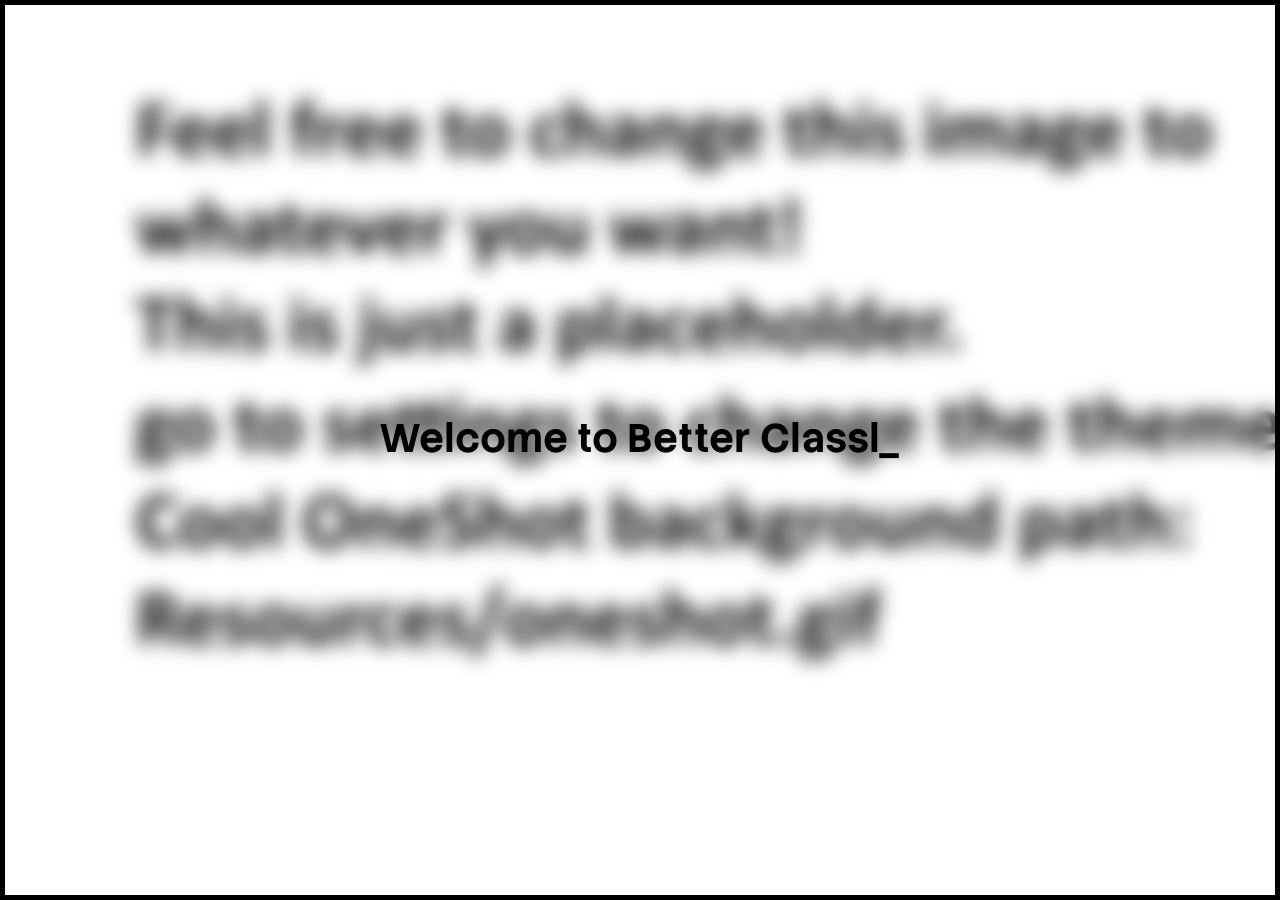
<file: index.html>
<!DOCTYPE html>
    <html id="html" style="scrollbar-width: none;" lang="en">
    <title>
        Better Classlink v2.5.1
    </title>
    <!-- MODAL STUFF  -->
     <head>
     <style>
        .settingsP{
            font-family: 'kamiiFonts';
            font-size: 30px;
            color: var(--bccPrimaryHeader);
        }
     </style>
    <div id="fake-modal" class="modal-container" style="display: none;text-align: left;height: 100vh;top: 0;justify-content: space-between;">
        <div style="color: #FFFFFF;font-family: 'kamiiFonts';font-size: 50px;">Settings ([P] to close.)
        </div>
        <div class="settingsP" style="opacity: 1;">
            <div id="bccstartup"style="opacity: 1;color:#FFFFFF">Startup Speed:</div>
            <label style="display: flex;justify-content: center;">
                <input type="range" min="10" max="100" value="3" step='1' class="startupSlider" id="settingsRange" title="Startup Speed" step="1"style="opacity: 1;">
            </label>
            </div>
        <label class="colorPicker2">
            Top Header Color: 
            <input type="color" id="bccPrimaryTopHeader">
        </label>
    <!-- <button class="classButton" style="padding: 0px; margin-left: 5px;">Set Color</button> -->
    <!-- <div style="height: 20px;"></div>
   <label class="colorPicker2">
            Top Header BG Color: 
            <input type="color" id="bccHeaderBackgroundColor">
        </label> -->
    <!-- <button class="classButton" style="padding: 0px; margin-left: 5px;">Set Color</button> -->
    <div style="height: 20px;"></div>
   <label class="colorPicker">
            Background Image (Should be a link): 
            <input type="text" id="bccImageBackground">
        </label>
    <!-- <button class="classButton" style="padding: 0px; margin-left: 5px;">Set Color</button> -->
    <div style="height: 20px;"></div>
   <label class="colorPicker2">
            Header: "Custom Buttons": 
            <input type="color" id="bccPrimaryHeader">
        </label>
    <!-- <button class="classButton" style="padding: 0px; margin-left: 5px;">Set Color</button> -->
    <div style="height: 20px;"></div>
      <label class="colorPicker">
            Headers: "Classes and Date and Time": 
            <input type="color" id="bccSecondaryHeader">
        </label>
    <!-- <button class="classButton" style="padding: 0px; margin-left: 5px;">Set Color</button> -->
    <div style="height: 20px;"></div>
      <label class="colorPicker2">
            Background Rectangle 1: 
            <input type="color" id="bccPrimaryRect">
        </label>
    <!-- <button class="classButton" style="padding: 0px; margin-left: 5px;">Set Color</button> -->
    <div style="height: 20px;"></div>
      <label class="colorPicker">
            Background Rectangle 2: 
            <input type="color" id="bccSecondaryRect">
        </label>
    <!-- <button class="classButton" style="padding: 0px; margin-left: 5px;">Set Color</button> -->
    <div style="height: 20px;"></div>
      <label class="colorPicker2">
            Button Color 1: 
            <input type="color" id="bccButtonPrimary">
        </label>
    <!-- <button class="classButton" style="padding: 0px; margin-left: 5px;">Set Color</button> -->
    <div style="height: 20px;"></div>
      <label class="colorPicker">
            Button Color 2: 
            <input type="color" id="bccButtonSecondary">
        </label>
    <!-- <button class="classButton" style="padding: 0px; margin-left: 5px;">Set Color</button> -->
    <div style="height: 20px;"></div>
      <label class="colorPicker2">
            HH:MM:SS Time Readout Background: 
            <input type="color" id="bccAmPmReadoutBg">
        </label>
    <!-- <button class="classButton" style="padding: 0px; margin-left: 5px;">Set Color</button> -->
    <div style="height: 20px;"></div>
      <label class="colorPicker">
            HH:MM:SS Time Readout Text: 
            <input type="color" id="bccAmPmReadoutText">
        </label>
    <!-- <button class="classButton" style="padding: 0px; margin-left: 5px;">Set Color</button> -->
    <div style="height: 20px;"></div>
      <label class="colorPicker2">
            MM/DD/YY Time Readout Background: 
            <input type="color" id="bccDatetimeReadoutBg">
        </label>
    <!-- <button class="classButton" style="padding: 0px; margin-left: 5px;">Set Color</button> -->
    <div style="height: 20px;"></div>
      <label class="colorPicker">
            MM/DD/YY Time Readout Text: 
            <input type="color" id="bccDatetimeReadoutText">
        </label>
        <div style="height: 20px;"></div>
        <button class="classButton2" onclick="applyThemeFast()">Apply Theme without Page Reload</button>
    <!-- <button class="classButton" style="padding: 0px; margin-left: 5px;">Set Color</button> -->
    <div style="height: 20px;"></div>

    </div>
        <script>
            function openLink(link){
                console.log(link.slice(0, 8))
                if(link.slice(0,8) == 'https://'){
                    window.open(link)
            }
            else{
                window.open('https://'.concat(link))
            }
        }
        </script>
        <script src="Resources/main.js" defer>
        </script>
        </head>
    <link rel="stylesheet" type="text/css" href="Resources/style.css">
  <link rel="icon" href="Resources/favicon.svg" type="image/svg+xml">
    <div class="containerforhead">
        <div class="bgRect" style="padding: 0px;" id="bgRect"></div>
        <div class="bgRect2" style="padding: 0px;" id="bgRect2">
        </div>
        <div class="bgRect3" style="padding: 0px;" id="bgRect3"></div>
        <div class="newBgRect" style="padding: 0px;place-items: center;display: grid;backdrop-filter: blur(10px);color: transparent;" id="newBgRect">
            <h1 style="color: var(--bccPrimaryTopHeader); font-size: 40px;padding-bottom: 25px;width: 100vh;display: flex;justify-content: center;" id="headthing">loading in progress!</h1>
        </div>
    </div>
    <div id="giantButtonCont" style="width: 32.333333vw;">
    <div class="containerforbuttons" style="color: var(--bccSecondaryHeader);margin-bottom: 10px;top:100px">Classes</div> 
    <div class="INVISIBLE" style="height: 45px;">|
    </div>
    <button class="classButton" onclick="openLink('classroom.google.com')"> Google Classroom</button> 
    <button class="classButton2" id="1Pdbutton">1</button>
    <button class="classButton" id="2Pdbutton">2</button>
    <button class="classButton2" id="3Pdbutton">3</button>
    <button class="classButton" id="4Pdbutton">4</button>
    <button class="classButton2" id="5Pdbutton">5</button>
    <button class="classButton" id="6Pdbutton">6</button>
    <button class="classButton2" id="7Pdbutton">7</button>
    <button class="classButton" id="8Pdbutton">8</button>
    <div class="divider">
        ————————
    </div>
    <div class="containerforbuttons" style="color: var(--bccPrimaryHeader);position: relative;top:0px;left: 0;">External Resources</div> 
    <button class="classButton" onclick="openLink('app.masteryprep.com/student-experience/dashboard/tsia2/overall')">MasteryPrep</button>
    <button class="classButton2" onclick="openLink('kahoot.it')">Kahoot</button>
    <button class="classButton" onclick="openLink('id.blooket.com/login')">Blooket</button>
    <div class="INVISIBLE">
        -
    </div>
    <button class="classButton2" onclick="openLink('comal.schoolobjects.com/student')">Eduphoria Lockdown Browser</button>
    <div class="INVISIBLE">
        -
    </div>
    <input type="text" name="Google Search" class="inputClass" placeholder="Search the web" id="inputgoogle">
    <button class="classButton2" onclick="openLink('google.com/search?q=' + document.getElementById('inputgoogle').value)">Search</button>
    <div class="divider">
        ————————
    <body style="background-color: var(--bccHeaderBackground);">
        <div class="containForLogo" id="container3">    
            <div class="newLogo" id="logo!">
            a Kamii373 App.
            v2.5.1 (Online Ver.)
        </div>
<svg id="Layer_1" xmlns="http://www.w3.org/2000/svg" viewBox="0 0 173.91 190.25" width="40px" height="40px" style="border: 5px solid var(--bccPrimaryHeader); position: fixed; bottom: 0;left: 0;border-radius: 5px ;background-color: var(--bccHeaderBackground);">
  <defs>
    <style>
      .cls-1 {
        fill: #231f20;
      }
    </style>
  </defs>
  <!-- <rect height="100%" width="1200%" fill="#FFFFFF"/> -->
  <path class="cls-1" d="M73.51,49.8c-1.48-2.18-3.26-3.91-5.37-5.11-1.14-.66-1.7-1.14-1.7-1.44,0,.13.81-.7,2.42-2.49,1.83-2.05,3.32-4.11,4.46-6.16,1.57-2.88,2.36-5.61,2.36-8.19,0-9.87-3.39-16.88-10.16-21.03C60.41,2.27,52.48.53,41.74.13c-2.36-.09-10.51-.13-24.44-.13C8.6,0,3.55.09,2.13.26.71.44.02.94.06,1.77l.06.92c.35,7.16.59,12.54.72,16.12.53,13.98.79,23.5.79,28.57,0,4.72-.27,11.82-.82,21.3-.55,9.48-.82,16.56-.82,21.23,0,1.09.63,1.77,1.9,2.03,3.06.66,12.65.98,28.77.98h4.65c2.05.04,3.63.07,4.72.07,2.55,0,4.92-.13,7.2-.32.35-12.5,4.34-23.19,12.05-32.02,4.18-4.8,8.92-8.41,14.22-10.83ZM26.24,23.36c.15-1.68.23-2.94.23-3.77,0-.7,2.36-1.05,7.08-1.05s8.26.33,10.35.98c3.76,1.22,5.64,3.71,5.64,7.47,0,5.37-4.7,8.06-14.09,8.06-5.07,0-7.84-.2-8.32-.59-.74-.52-1.11-2.97-1.11-7.34,0-.83.08-2.09.23-3.77ZM46.72,71.22c-1.92.74-5.24,1.11-9.96,1.11-5.72,0-8.87-.27-9.44-.82-.57-.55-.85-3.4-.85-8.55s.24-7.61.72-8.03c.48-.41,3.54-.62,9.17-.62,4.72,0,8.12.44,10.22,1.31,3.28,1.4,4.91,4.06,4.91,7.99s-1.59,6.33-4.78,7.6Z"/>
  <path class="cls-1" d="M101.23,116.77c-2.48.82-5.06,1.26-7.74,1.26-6.42,0-11.55-2.45-15.4-7.34-3.54-4.5-5.31-10.07-5.31-16.71s1.77-12.06,5.31-16.51c3.84-4.8,8.98-7.21,15.4-7.21,3.71,0,7.29.88,10.74,2.62,2.27,1.18,4.59,2.82,6.95,4.91,1.97,1.75,3.06,2.62,3.28,2.62.53,0,.96-.18,1.31-.53.79-.65,2.7-3.65,5.73-8.98,3.04-5.33,4.55-8.41,4.55-9.24,0-.74-.44-1.59-1.31-2.56-8.04-8.69-19.13-13.04-33.28-13.04-6.57,0-12.55,1.24-17.95,3.71.67.98,1.3,2.03,1.84,3.21,1.57,3.41,2.36,7.03,2.36,10.88,0,8.04-2.51,14.7-7.54,19.98-4.7,4.99-12.38,7.9-22.94,8.79-.02.6-.07,1.18-.07,1.79,0,13.72,4.13,25.07,12.38,34.07,8.47,9.3,19.52,13.95,33.15,13.95.77,0,1.5-.07,2.26-.1,0-.05,0-.09,0-.14,0-9.53,2.12-18,6.28-25.46Z"/>
  <path class="cls-1" d="M122.98,130c.59-.62,1.2-1.21,1.76-1.89.92-1.14,1.38-2.05,1.38-2.75,0-.06-.03-.16-.08-.29-.05.06-.11.12-.16.18-1.16,1.47-2.12,3.06-2.9,4.75Z"/>
  <path class="cls-1" d="M111.12,110.95c1.92-1.66,2.99-2.49,3.21-2.49.43,0,.87.24,1.31.72.7.79,2.6,3.52,5.7,8.19,2.78,4.23,4.35,6.8,4.71,7.7,3.83-4.68,8.9-7.03,15.24-7.03,3.71,0,7.29.88,10.74,2.62,2.27,1.18,4.59,2.82,6.95,4.92,1.97,1.75,3.06,2.62,3.28,2.62.53,0,.96-.18,1.31-.53.79-.65,2.7-3.64,5.73-8.97,3.04-5.33,4.55-8.41,4.55-9.24,0-.74-.44-1.59-1.31-2.56-8.04-8.69-19.13-13.04-33.28-13.04-13.02,0-23.74,4.85-32.17,14.54-2.28,2.62-4.21,5.41-5.85,8.35,1.04-.35,2.07-.74,3.07-1.23,2.23-1.09,4.5-2.62,6.81-4.59Z"/>
  <path class="cls-1" d="M169.12,165.16c-3.1-4.67-5-7.4-5.7-8.19-.44-.48-.88-.72-1.31-.72-.22,0-1.29.83-3.21,2.49-2.32,1.97-4.59,3.5-6.81,4.59-3.41,1.66-7.01,2.49-10.81,2.49-6.42,0-11.55-2.45-15.4-7.34-3.54-4.5-5.31-10.07-5.31-16.71,0-4.4.82-8.31,2.41-11.77-7.33,7.76-16.67,11.88-28.02,12.36.03,13.66,4.15,24.97,12.38,33.94,8.47,9.3,19.52,13.95,33.15,13.95s24-4.78,32.04-14.35c.92-1.14,1.38-2.05,1.38-2.75,0-.48-1.59-3.15-4.78-7.99Z"/>
</svg>
        <!-- <div style="width: 40px;height: 40px;border: 5px solid var(--bccPrimaryHeader);position: fixed;bottom: 0;left: 0;border-radius: 5px;background-color: var(--bccHeaderBackground);"></div> -->
    <div style="color:var(--bccSecondaryHeader); font-size: 28px;">Press [P] to open settings.</div>
    <div style="height: 5px;"></div>
    <div style="color:var(--bccSecondaryHeader); font-size: 20px;">Please use Ctrl+ and Ctrl- to zoom and align.</div>
    </div>
    </div>
    <!-- custom buttons zone -->
    <div class="buttons_zone" style="color: var(--bccPrimaryHeader);" id="buttonzone">Custom Buttons
    <div id="appendingDiv" class="appender"></div>
    </div> 
    <div class="dateTimeZone" style="color: var(--bccSecondaryHeader);font-size: 45px;" id="dateTime">Date and Time
        <div id="updateTime" class="dateTimeZoneUpdater" style="color: var(--bccAmPmReadoutText); background-color: transparent; border-radius: 16px; border: 5px solid var(--bccAmPmReadoutBg); padding-left: 5px;font-size: 45px;left: 5px;backdrop-filter: blur(10px);position: relative;
          box-shadow: 6px 6px #000000D9">
            DateTime will go here.
        </div>
        <div class="divider" style="position: relative;">————————</div>
        <div class="dateTimeZoneUpdater" style="color: var(--bccDatetimeReadoutText);background-color: transparent; border-radius: 16px; border: 5px solid var(--bccDatetimeReadoutBg); padding-left: 5px;font-size: 70px;left: 5px;position: relative;font-size:45px;backdrop-filter: blur(10px);
          box-shadow: 6px 6px #000000D9" id="wannacry">
            DateTime will go here.
        </div>
    </div>
    </body>

    </html>
</file>
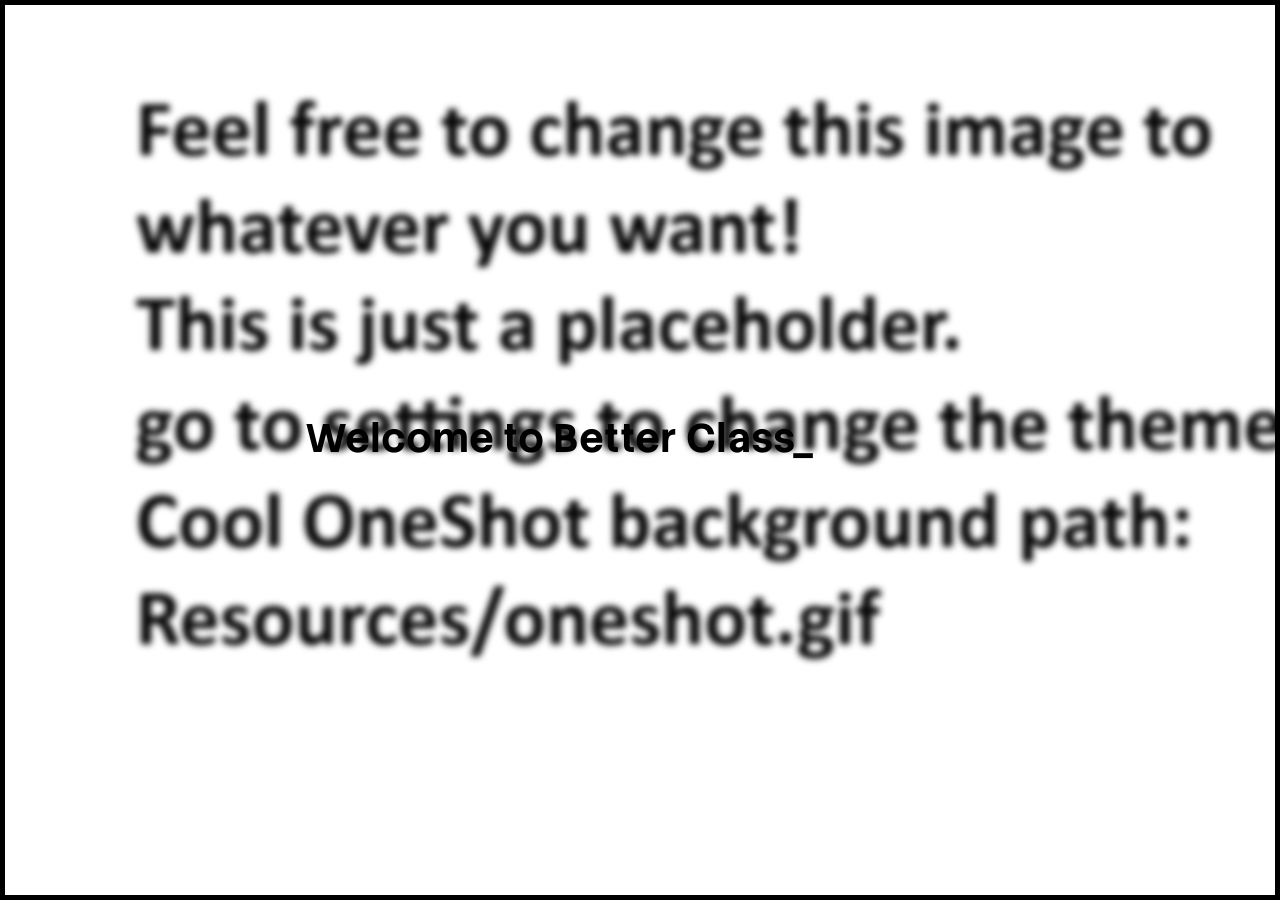
<file: better-classlink.html>
<!DOCTYPE html>
    <html id="html" style="scrollbar-width: none;">
    <title>
        Better Classlink v2.11
    </title>
    <!-- MODAL STUFF  -->
     <head>
     <style>
        .settingsP{
            font-family: 'kamiiFonts';
            font-size: 30px;
            color: var(--bccPrimaryHeader);
        }
     </style>
    <div id="fake-modal" class="modal-container" style="display: none;text-align: left;height: 100vh;top: 0;">
        <div style="color: #FFFFFF;font-family: 'kamiiFonts';font-size: 50px;">Settings ([P] to close.)
        </div>
        <div class="settingsP" style="opacity: 1;">
            <div id="bccstartup"style="opacity: 1;color:#FFFFFF">Startup Speed:</div>
            <label style="display: flex;justify-content: center;">
                <input type="range" min="10" max="100" value="3" step='1' class="startupSlider" id="settingsRange" title="Startup Speed" step="1"style="opacity: 1;">
            </label>
            </div>
        <label class="colorPicker">
            Top Header Color: 
            <input type="color" id="bccPrimaryTopHeader">
        </label>
    <!-- <button class="classButton" style="padding: 0px; margin-left: 5px;">Set Color</button> -->
    <div style="height: 20px;"></div>
   <label class="colorPicker2">
            Top Header BG Color: 
            <input type="color" id="bccHeaderBackgroundColor">
        </label>
    <!-- <button class="classButton" style="padding: 0px; margin-left: 5px;">Set Color</button> -->
    <div style="height: 20px;"></div>
   <label class="colorPicker">
            Background Image (Should be a link): 
            <input type="text" id="bccImageBackground">
        </label>
    <!-- <button class="classButton" style="padding: 0px; margin-left: 5px;">Set Color</button> -->
    <div style="height: 20px;"></div>
   <label class="colorPicker2">
            Headers: "Classes" and "Date and Time": 
            <input type="color" id="bccPrimaryHeader">
        </label>
    <!-- <button class="classButton" style="padding: 0px; margin-left: 5px;">Set Color</button> -->
    <div style="height: 20px;"></div>
      <label class="colorPicker">
            Header "Custom Buttons": 
            <input type="color" id="bccSecondaryHeader">
        </label>
    <!-- <button class="classButton" style="padding: 0px; margin-left: 5px;">Set Color</button> -->
    <div style="height: 20px;"></div>
      <label class="colorPicker2">
            Background Rectangle 1: 
            <input type="color" id="bccPrimaryRect">
        </label>
    <!-- <button class="classButton" style="padding: 0px; margin-left: 5px;">Set Color</button> -->
    <div style="height: 20px;"></div>
      <label class="colorPicker">
            Background Rectangle 2: 
            <input type="color" id="bccSecondaryRect">
        </label>
    <!-- <button class="classButton" style="padding: 0px; margin-left: 5px;">Set Color</button> -->
    <div style="height: 20px;"></div>
      <label class="colorPicker2">
            Button Color 1: 
            <input type="color" id="bccButtonPrimary">
        </label>
    <!-- <button class="classButton" style="padding: 0px; margin-left: 5px;">Set Color</button> -->
    <div style="height: 20px;"></div>
      <label class="colorPicker">
            Button Color 2: 
            <input type="color" id="bccButtonSecondary">
        </label>
    <!-- <button class="classButton" style="padding: 0px; margin-left: 5px;">Set Color</button> -->
    <div style="height: 20px;"></div>
      <label class="colorPicker2">
            HH:MM:SS Time Readout Background: 
            <input type="color" id="bccAmPmReadoutBg">
        </label>
    <!-- <button class="classButton" style="padding: 0px; margin-left: 5px;">Set Color</button> -->
    <div style="height: 20px;"></div>
      <label class="colorPicker">
            HH:MM:SS Time Readout Text: 
            <input type="color" id="bccAmPmReadoutText">
        </label>
    <!-- <button class="classButton" style="padding: 0px; margin-left: 5px;">Set Color</button> -->
    <div style="height: 20px;"></div>
      <label class="colorPicker2">
            MM/DD/YY Time Readout Background: 
            <input type="color" id="bccDatetimeReadoutBg">
        </label>
    <!-- <button class="classButton" style="padding: 0px; margin-left: 5px;">Set Color</button> -->
    <div style="height: 20px;"></div>
      <label class="colorPicker">
            MM/DD/YY Time Readout Text: 
            <input type="color" id="bccDatetimeReadoutText">
        </label>
    <!-- <button class="classButton" style="padding: 0px; margin-left: 5px;">Set Color</button> -->
    <div style="height: 20px;"></div>

    </div>
        <script>
            function openLink(link){
                console.log(link.slice(0, 8))
                if(link.slice(0,8) == 'https://'){
                    window.open(link)
            }
            else{
                window.open('https://'.concat(link))
            }
        }
        </script>
        <script src="Resources/main.js" defer>
        </script>
        </head>
    <link rel="stylesheet" type="text/css" href="Resources/style.css">
  <link rel="icon" href="Resources/favicon.svg" type="image/svg+xml">
    <div class="containerforhead">
        <div class="bgRect" style="padding: 0px;" id="bgRect"></div>
        <div class="bgRect2" style="padding: 0px;" id="bgRect2">
        </div>
        <div class="bgRect3" style="padding: 0px;" id="bgRect3"></div>
        <div class="newBgRect" style="padding: 0px;place-items: center;display: grid;" id="newBgRect">
            <h1 style="color: var(--bccPrimaryTopHeader); font-size: 40px;padding-bottom: 25px;height: min-content;" id="headthing">loading in progress!</h1>
        </div>
    </div>
    <div id="giantButtonCont" style="width: 32.333333vw;">
    <div class="containerforbuttons" style="color: var(--bccSecondaryHeader);margin-bottom: 10px;top:100px">Classes</div> 
    <div class="INVISIBLE" style="height: 45px;">|
    </div>
    <button class="classButton" onclick="openLink('classroom.google.com')"> Google Classroom</button> 
    <button class="classButton2" id="1Pdbutton">1</button>
    <button class="classButton" id="2Pdbutton">2</button>
    <button class="classButton2" id="3Pdbutton">3</button>
    <button class="classButton" id="4Pdbutton">4</button>
    <button class="classButton2" id="5Pdbutton">5</button>
    <button class="classButton" id="6Pdbutton">6</button>
    <button class="classButton2" id="7Pdbutton">7</button>
    <button class="classButton" id="8Pdbutton">8</button>
    <div class="divider">
        ————————
    </div>
    <div class="containerforbuttons" style="color: var(--bccPrimaryHeader);position: relative;top:0px;left: 0;">External Resources</div> 
    <button class="classButton" onclick="openLink('app.masteryprep.com/student-experience/dashboard/tsia2/overall')">MasteryPrep</button>
    <button class="classButton2" onclick="openLink('kahoot.it')">Kahoot</button>
    <button class="classButton" onclick="openLink('id.blooket.com/login')">Blooket</button>
    <div class="INVISIBLE">
        -
    </div>
    <button class="classButton2" onclick="openLink('comal.schoolobjects.com/student')">Eduphoria Lockdown Browser</button>
    <div class="INVISIBLE">
        -
    </div>
    <input type="text" name="Google Search" class="inputClass" placeholder="Search the web" id="inputgoogle">
    <button class="classButton2" onclick="openLink('google.com/search?q=' + document.getElementById('inputgoogle').value)">Search</button>
    <div class="divider">
        ————————
    <body>
        <div class="containForLogo" id="container3">    
            <div class="newLogo" id="logo!">
            a Kamii373 App.
            v2.11 (Online Ver.)
        </div>
        <img src="Resources/favicon.svg" width="40px" height="40px" style="border: 5px solid var(--bccPrimaryHeader); position: fixed; bottom: 0;left: 0;border-radius: 5px ;background-color: var(--bccHeaderBackground);">
        <!-- <div style="width: 40px;height: 40px;border: 5px solid var(--bccPrimaryHeader);position: fixed;bottom: 0;left: 0;border-radius: 5px;background-color: var(--bccHeaderBackground);"></div> -->
    <div style="color:var(--bccSecondaryHeader); font-size: 28px;">Press [P] to open settings.</div>
    <div style="height: 5px;"></div>
    <div style="color:var(--bccSecondaryHeader); font-size: 20px;">Please use Ctrl+ and Ctrl- to zoom and align.</div>
    </div>
    </div>
    <!-- custom buttons zone -->
    <div class="buttons_zone" style="color: var(--bccPrimaryHeader);" id="buttonzone">Custom Buttons
    <div id="appendingDiv" class="appender"></div>
    </div> 
    <div class="dateTimeZone" style="color: var(--bccSecondaryHeader);" id="dateTime">Date and Time
        <div id="updateTime" class="dateTimeZoneUpdater" style="color: var(--bccAmPmReadoutText); background-color: var(--bccAmPmReadoutBg); border-radius: 2px; border: 5px solid black; padding-left: 5px;font-size: 45px;left: 5px;">
            DateTime will go here.
        </div>
        <div style="font-family: 'kamiiFonts';color: transparent;">
            if you read this you're cool
        </div>
        <div class="divider">————————</div>
        <div class="dateTimeZoneUpdater" style="color: var(--bccDatetimeReadoutText);background-color: var(--bccDatetimeReadoutBg); border-radius: 2px; border: 5px solid black; padding-left: 5px;font-size: 70px;left: 5px;position: relative;font-size:xx-large" id="wannacry">
            DateTime will go here.
        </div>
    </div>
    </body>

    </html>
</file>
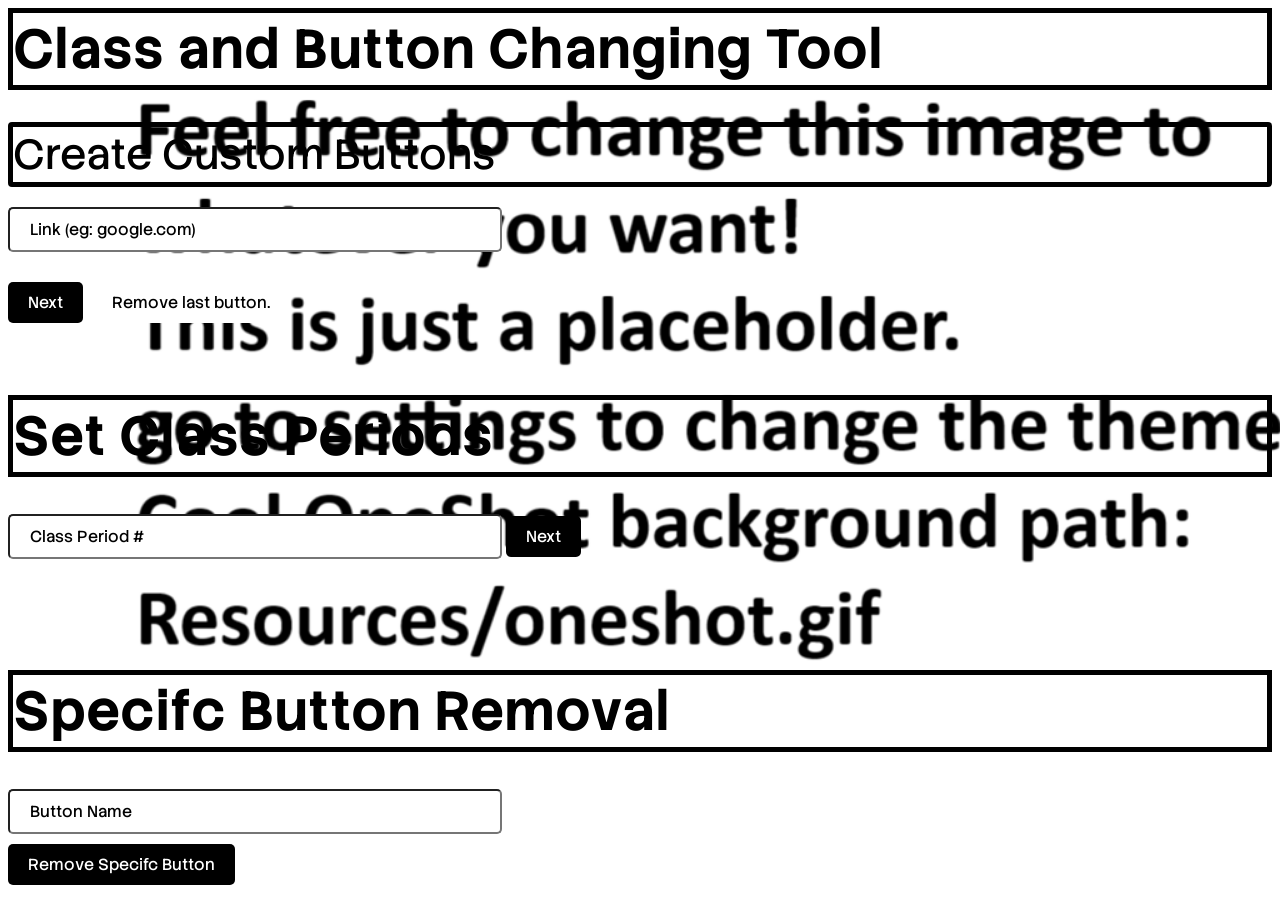
<file: class-changer.html>
<!DOCTYPE html>
<html>
    <script>
        let classProgress = 0
        let progress = 0
        let buttonName = ''
        let buttonLink = ''
        function defineDefault(item){
        if(item != 'bccHeaderBackgroundColor'){
            document.documentElement.style.setProperty(`--${item}`, localStorage.getItem(item))
        }
        else{
            document.documentElement.style.setProperty('--bccHeaderBackground', '#FFFFFF')
        }
    }
        function nextFunc(){
            console.log(progress)
            buttonLink = document.getElementById('input1').value
            console.log(buttonLink)
            document.getElementById('next').style.display = 'none'
            document.getElementById('input1').style.display = 'none'
            document.getElementById('creator').style.display = 'block'
            document.getElementById('input2').style.display = 'block'
        }
    </script>
<style>
    h1{
        color: var(--bccPrimaryHeader);
        border: 5px solid black !important;
    }
    .inputClass{
        background-color: var(--bccButtonPrimary); /* Green background */
         color: var(--bccButtonSecondary); /* White text */
          padding: 10px 20px; /* Spacing inside the button */
         border: 5x; /* No border */
         border-radius: 5px; /* Rounded corners */
          cursor: pointer; /* Changes cursor to a hand on hover */
          font-size: 16px; /* Text size */
          font-family: 'kamiiFonts'; /* Font style */
          transition: background-color 0.3s ease; /* Smooth transition on hover */
          width: 450px;
    }
    .inputClass2{
        background-color: var(--bccButtonSecondary); /* Green background */
         color: var(--bccButtonPrimary); /* White text */
          padding: 10px 20px; /* Spacing inside the button */
         border: 5x; /* No border */
         border-radius: 5px; /* Rounded corners */
        cursor: pointer; /* Changes cursor to a hand on hover */
          font-size: 16px; /* Text size */
          font-family: 'kamiiFonts'; /* Font style */
          transition: background-color 0.3s ease; /* Smooth transition on hover */
          width: 450px;
    }
    .inputClass::placeholder{
        color: var(--bccButtonSecondary)
    }
    .inputClass2::placeholder{
        color: var(--bccButtonPrimary)
    }
    html{
        /* background-color: gray; */
        background-repeat: no-repeat;
        background-size: cover;
        /* background-position: center; */
    }
    .TopHeader{
        font-family: "kamiiFonts", sans-serif;
        color: var(--bccPrimaryHeader);
        background-color: var(--bccHeaderBackgroundColor);
        /* border: 5px solid black;
        border-radius: 5px; */;
        margin-top: 0px;
    }
       @font-face {
        font-family: kamiiFonts;
        src: url(Resources/StackSansText-VariableFont_wght.ttf);
    }
    .containerforbuttons{
        font-family: 'kamiiFonts', sans-serif;
        font-size: 45px;
        position: relative;
        top: -20px;
        color: var(--bccPrimaryHeader) !important;
        border: 5px solid black;
        background-color: var(--bccHeaderBackgroundColor) !important;
        border-radius: 4px;
    }
    .classButton{
        background-color: var(--bccButtonPrimary); /* Green background */
         color: var(--bccButtonSecondary); /* White text */
          padding: 10px 20px; /* Spacing inside the button */
         border: none; /* No border */
         border-radius: 5px; /* Rounded corners */
        cursor: pointer; /* Changes cursor to a hand on hover */
          font-size: 16px; /* Text size */
          font-family: 'kamiiFonts'; /* Font style */
          transition: background-color 0.3s ease; /* Smooth transition on hover */
          margin-top: 12px;
    }
     .classButton2{
        background-color: var(--bccButtonSecondary); /* Green background */
         color: var(--bccButtonPrimary); /* White text */
          padding: 10px 20px; /* Spacing inside the button */
         border: none; /* No border */
         border-radius: 5px; /* Rounded corners */
        cursor: pointer; /* Changes cursor to a hand on hover */
          font-size: 16px; /* Text size */
          font-family: 'kamiiFonts'; /* Font style */
          transition: background-color 0.3s ease; /* Smooth transition on hover */
    }
</style>
    <body>
        <h1 class="TopHeader" style="font-size: 55px;background-color: transparent;">
            Class and Button Changing Tool
        </h1>
            <div style="height: 15px;"></div>
    <div style="padding-bottom: 50px;">
        <div class="containerforbuttons" style="font-size: 42px;" id="customButtons">Create Custom Buttons
    </div>
    <script>
        function customButtonCreator(){
            let validity = true
            link = buttonLink
            name = document.getElementById('input2').value
            console.log(`Link: ${link}, Name: ${name}`)
        if (name.includes('$')){
            validity = false
            alert('Names cannot include a "$".')
        }  
        if (name.includes('#')){
            validity = false
            alert('Names cannot include a "#".')
        } 
        if (name.includes('*')){
            validity = false
            alert('Names cannot include a "*".')
        }   
        if (link.includes('$')){
            validity = false
            alert('Links cannot include a "$".')
        }  
        if (link.includes('#')){
            validity = false
            alert('Links cannot include a "#"')
        }  
        if (link.includes('*')){
            validity = false
            alert('Links cannot include a "*"')
        }  
        if (validity)
        {
        //             function nextFunc(){
        //     console.log(progress)
        //     buttonLink = document.getElementById('input1').value
        //     console.log(buttonLink)
        //     document.getElementById('next').style.display = 'none'
        //     document.getElementById('input1').style.display = 'none'
        //     document.getElementById('creator').style.display = 'block'
        //     document.getElementById('input2').style.display = 'block'
        // }
        document.getElementById('next').style.display = 'block'
        document.getElementById('input1').style.display = 'block'
        document.getElementById('input1').value = ''
        document.getElementById('input2').style.display = 'none'
        document.getElementById('creator').style.display = 'none'
        document.getElementById('input2').value = ''
        alert('Reload your page for the effects to occur.')
        if (localStorage.getItem('%customButtons') == null) 
        {
            localStorage.setItem('%customButtons', '$' + name + '#' + link + '*')
        }
        else
        {
            localStorage.setItem('%customButtons', localStorage.getItem('%customButtons') + '$' + name + '#' + link +  '*')
        }
        
    }
        }
    </script>
    <input type="text" name="Custom Button Link" class="inputClass" placeholder="Link (eg: google.com)" id="input1">
    <input type="text" name="Custom Button Name" class="inputClass2" placeholder="Name (eg: Google)" id="input2">
    <div style="color:transparent">gurt yo</div>
    <button class="classButton2" onclick="nextFunc()" style="margin-top: 0px;" id="next">Next</button>
    <button class="classButton2" onclick="customButtonCreator()" style="margin-top: 0px;" id="creator">Create New Button</button>
    <button class="classButton" onclick="removeLastButton()" style="margin-left: 5px">Remove last button.</button>
    <div style="height: 10px;"></div>
    <div style="height: 25px;border-radius: 5px;background-color: var(--bccHeaderBackgroundColor);border: 5px solid var(--bccHeaderBackgroundColor);"></div>
    <h1 style="font-family: 'kamiiFonts';font-size: 55px;">Set Class Periods</h1>
    <input class="inputClass" placeholder="Class Name" id="classNamer">
    <input class="inputClass2" placeholder="Class Link" id="classLinker">
    <input class="inputClass" placeholder="Class Period #" id="classPerioder">
    <script>
        function nextFunc2(){
            console.log(classProgress)
            if(classProgress == 0){
                toPeriod = document.getElementById('classPerioder').value
                var validity2 = false
                if(isNaN(parseInt(toPeriod))){
                    alert('The class period should be a number!')
                }
                else{
                    console.log('passing')
                    // console.log(parseInt(toPeriod) === NaN)
                    validity2 = true
                }
                if(validity2){
                document.getElementById('classPerioder').style.display = 'none'
                document.getElementById('classLinker').style.display = 'block'
                classProgress = 1
            }
        }
            else if(classProgress == 1){
                toLink = document.getElementById('classLinker').value
                if(toLink.includes('http') && toLink.includes('://')){
                    if(toLink.includes('$')){
                        alert('Links cannot include a "$".')
                    }
                    else{
                    document.getElementById('nextthing').textContent = 'Create Button' 
                    document.getElementById('classLinker').style.display = 'none'
                    document.getElementById('classNamer').style.display = 'block'
                    classProgress = 2
            }
        }
            else{
                alert('This is not a valid link!')
            }
        }
            else if(classProgress == 2){
                toName = document.getElementById('classNamer').value
                if(typeof toName == "string"){
                    if(toName.includes('$')){
                        alert('Names cannot include a "$".')
                    }
                else{   
                document.getElementById('nextthing').textContent = 'Next'   
                document.getElementById('classNamer').style.display = 'none'
                document.getElementById('classPerioder').style.display = 'block'
                classProgress = 0
                localStorage.setItem('%customButtons' + toPeriod.toString(), toName + '$' + toLink)
                alert('Process complete! Please reload the main page.')
                document.getElementById('classLinker').value = ''
                document.getElementById('classPerioder').value = '' 
                document.getElementById('classNamer').value = ''
        }
    }
            else{
                alert('That is not a valid name!')
            }
        }
    }
    </script>
    <button class="classButton2" onclick="nextFunc2()" id="nextthing">Next</button>
    <script>
        function removeLastButton(){
            let majorLocalStorage = localStorage.getItem('%customButtons')
            let finalIdx = majorLocalStorage.lastIndexOf('$')
            let newOutput = majorLocalStorage.slice(0, finalIdx)
            localStorage.setItem('%customButtons', newOutput)
            alert('Reload the main page for the effects to occur.')
        }
    </script>
    <script>
// $Skyward#skyward.iscorp.com/ComalISDTXSkySTS/Session/Signin?area=Home&controller=StudentAccess&action=Home*$Drive#drive.google.com*$Humanities Myth (again)#web.kamihq.com/web/viewer.html?state=%7B"ids"%3A%5B"1I0R
    function destroySpecific(specific, unused){
        console.log('asdasd')
        fullObj = localStorage.getItem('%customButtons')
        console.log('$' + specific + '#')
        fullPack = '$' + specific + '#'
        if(fullObj.includes('$' + specific + '#')){
            // cool lets do stuff
            console.log(fullObj.charAt(fullObj.indexOf(fullPack)))

        }
        else{
            alert('Button Not Found')
        }
    }
    </script>
    <!-- <div class="containerforbuttons" style=" color: var(--bccPrimaryHeader);border: 0px;top: 6px">Advanced Button Removal</div> -->
    <!-- <input type="text" name="Custom Button Link" class="inputClass" placeholder="Name of button to remove" id="input3" style="top:15px"> -->
    <div></div>
    </div>
<head>
<title>BCC Class Changing Tool</title>
</head>
    </body>
  <link rel="icon" href="Resources/favicon.svg?v=222" type="image/svg+xml">
    <script>
        // document.getElementById('remover').addEventListener('click', () => destroySpecific(document.getElementById('input3').value))
        function waiter(){
            
        }
        function runOnLoad(){
            document.getElementById('input2').style.display = 'none'
            document.getElementById('creator').style.display = 'none'
            document.getElementById('classNamer').style.display = 'none'
            document.getElementById('classLinker').style.display = 'none'
            document.body.style.backgroundImage = `url(${localStorage.getItem('bccImageBackground')})`;
            document.body.style.backgroundSize = "cover";
            document.body.style.backgroundRepeat = "no-repeat"; 
            document.body.style.backgroundAttachment = "fixed"; 
            defineDefault('bccPrimaryTopHeader', '#32CD32')
            defineDefault('bccHeaderBackgroundColor', '#FAEBD7')
            defineDefault('bccPrimaryHeader', '#ffb5e0')
            defineDefault('bccSecondaryHeader', '#DC143C')
            defineDefault('bccPrimaryRect', '#e70d73')
            defineDefault('bccImageBackground', 'Resources/oneshot.gif')
            defineDefault('bccSecondaryRect', '#450423')
            defineDefault('bccButtonPrimary', '#EEE8AA')
            defineDefault('bccButtonSecondary', '#330432')
            defineDefault('bccAmPmReadoutText', '#f0a61c')
            defineDefault('bccAmPmReadoutBg', '#f5d4a8')
            defineDefault('bccDatetimeReadoutText', '#c67bca')
            defineDefault('bccDatetimeReadoutBg', '#791365')
            // setInterval(infinite, 5)
            setTimeout(waiter, 500)
        }
        window.onload = runOnLoad
    </script>
<div style="height: 25px;border-radius: 5px;background-color: var(--bccHeaderBackgroundColor);border: 5px solid var(--bccHeaderBackgroundColor);"></div>
    <h1 style="font-family: 'kamiiFonts';font-size: 55px;color: var(--bccSecondaryHeader)">Specifc Button Removal</h1>
    <input class="inputClass" placeholder="Button Name" id="specificRemover">
    <div style="height: 10px;"></div>
    <button class="classButton2" onclick="removeSpecific()">Remove Specifc Button</button>
    <script>
        function removeSpecific(){
            target = document.getElementById('specificRemover').value
            // console.log(target)
            allButtons = localStorage.getItem('%customButtons')
            buttonLocation = allButtons.indexOf('$' + target)
            // console.log('The target is at: ' + buttonLocation)
            if(buttonLocation == -1){
                //if not existing\
                alert('That button does not exist!')
            }
            else{
            index = buttonLocation
            while(allButtons.charAt(index) !== '*'){
                index += 1
                // console.log(allButtons.charAt(index))
                //increment at end of loop,, not start
            }
            buttonEnd = index + 1
            // console.log(index)
            // console.log(buttonEnd)
            // console.log('total slice:' + allButtons.slice(buttonLocation, buttonEnd))
            updatedString = allButtons.slice(0, buttonLocation)
            // console.log(updatedString)
            secondString = allButtons.slice(buttonEnd, allButtons.length)
            // console.log(secondString)
            combiner = updatedString + secondString
            // console.log(combiner)
            localStorage.setItem('%customButtons', combiner)
            console.log(updatedString, 'X-X', secondString, 'X-X', combiner)
            alert('Reload the main page to see the effects!')
        }
        }
    </script>
</html>
</file>
<file: Resources/style.css>
.newBgRect{
        width: 100vw;
        height: 100px;
        margin: 0;
        box-sizing: border-box;
        background-color: var(--bccHeaderBackgroundColor + 'D9');
        border: 5px solid black;
        z-index: 25;
        position: absolute;
        top: 0;
        left: 0;
/* From https://css.glass */
background: rgba(255, 255, 255, 0.03);
/* border-radius: 16px; */
box-shadow: 0 4px 30px rgba(0, 0, 0, 0.1);
backdrop-filter: blur(3px);
-webkit-backdrop-filter: blur(3px);
        /* border-radius: 5px; */
    }
    .headthing{
        z-index: 27;
    }
    .fnForLogo {
        position: absolute;
        width: 115px;
        height: 30px;
        border: 2px solid rgb(0, 0, 0);
        border-radius: 2px;
        padding: 6px;
        background-color: gray;
        bottom: 0;
        right: 0;
    }
    .newLogo{
        font-family: "kamiiFonts";
        position: fixed;
        right: 0;
        bottom: 0;
        font-size: 23px;
        color: var(--bccPrimaryHeader);
        background-color: var(--bccPrimaryRect);
        border: 5px solid var(--bccSecondaryRect);
    }
  .appender {
    width: 32.333333vw;
    display: block;
    gap: 10px;
}

    .containerforhead {
        width: 650px;
        height: 100px;
    }
    @font-face {
        font-family: kamiiFonts;
        src: url(StackSansText-VariableFont_wght.ttf);
    }
    .startupSlider{
        width:200px;
        margin-top: 12px;
        background-color: rgb(0, 0, 0);
        cursor: pointer;
        accent-color: rgb(255, 255, 255);
    }
.bgRect, .bgRect2, .bgRect3 {
  height: 100dvh;
  position: absolute;
  top: 0;
  margin: 0;
  box-sizing: border-box;
}
.colorPicker{
    margin-top: 15px;
    font-family: 'kamiiFonts';
    font-weight: 1px;
    color: rgb(255, 255, 255);
    background-color: rgb(0, 0, 0);
    border: 7px solid rgb(0, 0, 0);
    border-radius: 4px;
    opacity: 100;
}
.colorPicker2{
    margin-top: 15px;
    font-family: 'kamiiFonts';
    font-weight: 1px;
    color: #000000;
    background-color: #ffffff;
    border: 7px solid #ffffff;
    border-radius: 4px;
}
.bgRect {
  width: 33.333333vw;
  left: 0;
  background-color: var(--bccPrimaryRect);
  border:0.4vw solid black;
  z-index: -4;
  opacity: 0.4;
}
.modal-container{
    background-color: rgba(0,0,0,0.5);
    position: absolute;
    display: grid;
    place-items: center;
    height: 99vh;
    width: 100vw;
    z-index: 100;
    /* opacity: 0.5; */
}
.modal-base{
    position: absolute;
    top: 50%;
    left: 50%;
    transform: translate(-50%, -50%);
}
.bgRect2 {
  width: 33.3333333vw;
  left: 33.33333333vw;
  background-color: var(--bccSecondaryRect);
  border: 0.4vw solid black;
  z-index: -4;
  opacity: 0.4;
}

.bgRect3 {
  width: 33.333333vw;
  left: 66.6666667vw;
  background-color: var(--bccPrimaryRect);
  border: 0.4vw solid black;
  z-index: -4;
  opacity: 0.4;
}

    h1{
        width: 670px;
        height: 150;
        font-family: "kamiiFonts", sans-serif;
        font-size: 45px;
        position: relative;
        padding-left: 0px;
    }
    html{
        /* background-color: gray; */
        background-repeat: no-repeat;
        background-size: cover;
        background-position: center;
    }
    .containerforbuttons{
        font-family: 'kamiiFonts', sans-serif;
        font-size: 45px;
        position: absolute;
        top: 100px;
        left: 0.5vw;
    }
    .buttons_zone{
        font-family: 'kamiiFonts', sans-serif;
        font-size: 45px;
        position: absolute;
        left: 33.9vw;
        top: 100px;
    }
    .dateTimeZone{
        width: 33.3333vw;
        font-family: 'kamiiFonts', sans-serif;
        font-size: 3vw;
        position: absolute;
        left: 67vw;
        top: 100px;
    }
    .dateTimeZoneUpdater{
        font-family: 'kamiiFonts', sans-serif;
        font-size: 65px;
        font-weight: bolder;
        width: 23.3333vw;
        position: absolute;
    }
    .funAddition{
        font-family: 'kamiiFonts', sans-serif;
        font-size: 45px;
        position: absolute;
        left: 800px;
        top: 24px;
    }
    .classButton{
        font-size: 1rem;
        background-color: transparent;
         color: var(--bccButtonSecondary);
          padding: 10px 20px; 
         border: 3px solid black;
         border-radius: 2px; /* Rounded corners */
        cursor: pointer; /* Changes cursor to a hand on hover */
          font-size: 16px; /* Text size */
          font-family: 'kamiiFonts'; /* Font style */
          transition: background-color 0.3s ease; /* Smooth transition on hover */
          margin-top: 12px;
          backdrop-filter: blur(10px);
          box-shadow: 3px 3px #00000099;
        /* From https://css.glass */
background: rgba(255, 255, 255, 0.03);
border-radius: 16px;
box-shadow: 0 4px 30px rgba(0, 0, 0, 0.1);
backdrop-filter: blur(3px);
-webkit-backdrop-filter: blur(3px);
    }
    .classButtonAlign{
        position: relative;
        font-size: 1rem;
          background-color: transparent; /* Green background */
          color: var(--bccButtonSecondary); /* White text */
          padding: 10px 20px; /* Spacing inside the button */
          border: 3px solid black; /* No border */
          border-radius: 5px; /* Rounded corners */
          cursor: pointer; /* Changes cursor to a hand on hover */
          font-size: 16px; /* Text size */
          font-family: 'kamiiFonts'; /* Font style */
          transition: background-color 0.3s ease; /* Smooth transition on hover */
          margin-top: 5px;
          margin-left: 5px;
          z-index: 5;
          backdrop-filter: blur(10px);
          box-shadow: 3px 3px #00000099;
/* From https://css.glass */
background: rgba(255, 255, 255, 0.03);
border-radius: 16px;
box-shadow: 0 4px 30px rgba(0, 0, 0, 0.1);
backdrop-filter: blur(3px);
-webkit-backdrop-filter: blur(3px);
    }
    .classButtonAlign2{
        position: relative;
        font-size: 1rem;
        background-color: transparent; /* Green background */
         color: var(--bccButtonPrimary); /* White text */
          padding: 10px 20px; /* Spacing inside the button */
         border: 3px solid black; /* No border */
         border-radius: 5px; /* Rounded corners */
        cursor: pointer; /* Changes cursor to a hand on hover */
          font-size: 16px; /* Text size */
          font-family: 'kamiiFonts'; /* Font style */
          transition: background-color 0.3s ease; /* Smooth transition on hover */
          margin-top: 5px;
          margin-left: 5px;
          z-index: 5;
          backdrop-filter: blur(10px);
          box-shadow: 3px 3px #00000099;
/* From https://css.glass */
background: rgba(255, 255, 255, 0.03);
border-radius: 16px;
box-shadow: 0 4px 30px rgba(0, 0, 0, 0.1);
backdrop-filter: blur(3px);
-webkit-backdrop-filter: blur(3px);
    }
.INVISIBLE {
    font-size: 0;
    line-height: 0;
    height: 5px;
    visibility: hidden;
}
    .divider{
        font-family: 'kamiiFonts', sans-serif;
        font-size: 50px;
        color: var(--bccPrimaryHeader);
    }
     .classButton2{
        font-size: 1rem;
        background-color: transparent; /* Green background */
         color: var(--bccButtonPrimary); /* White text */
          padding: 10px 20px; /* Spacing inside the button */
         border: 3px solid black; /* No border */
         border-radius: 5px; /* Rounded corners */
        cursor: pointer; /* Changes cursor to a hand on hover */
          font-size: 16px; /* Text size */
          font-family: 'kamiiFonts'; /* Font style */
          transition: background-color 0.3s ease; /* Smooth transition on hover */
          backdrop-filter: blur(10px);
          box-shadow: 3px 3px #00000099;
/* From https://css.glass */
background: rgba(255, 255, 255, 0.03);
border-radius: 16px;
box-shadow: 0 4px 30px rgba(0, 0, 0, 0.1);
backdrop-filter: blur(3px);
-webkit-backdrop-filter: blur(3px);
    }
    .inputClass{
        background-color: var(--bccButtonPrimary); /* Green background */
         color: var(--bccButtonSecondary); /* White text */
          padding: 10px 20px; /* Spacing inside the button */
         border: 5x; /* No border */
         border-radius: 16px; /* Rounded corners */
        cursor: pointer; /* Changes cursor to a hand on hover */
          font-size: 16px; /* Text size */
          font-family: 'kamiiFonts'; /* Font style */
          transition: background-color 0.3s ease; /* Smooth transition on hover */
    }
    .inputClass::placeholder{
        color: var(--bccButtonSecondary)
    }
    .inputClass2{
        background-color: var(--bccButtonSecondary); /* Green background */
         color: var(--bccButtonPrimary); /* White text */
          padding: 10px 20px; /* Spacing inside the button */
         border: 5x; /* No border */
         border-radius: 5px; /* Rounded corners */
        cursor: pointer; /* Changes cursor to a hand on hover */
          font-size: 16px; /* Text size */
          font-family: 'kamiiFonts'; /* Font style */
          transition: background-color 0.3s ease; /* Smooth transition on hover */
    }
    .basicBodyText{
          padding: 10px 20px; /* Spacing inside the button */
         border: 5x; /* No border */
         border-radius: 5px; /* Rounded corners */
          font-size: 16px; /* Text size */
          font-family: 'kamiiFonts'; /* Font style */
          transition: background-color 0.3s ease; /* Smooth transition on hover */
    }
    .d{
        width: 500px;
    }
.classButtonAlign,
.classButtonAlign2 {
    margin: 0;
}
.classButton,
.classButton2,
.classButtonAlign,
.classButtonAlign2{
    border-radius: 9px;
}
#appendingDiv {
    display: flex;
    flex-wrap: wrap;
    gap: 10px;
}
</file>
